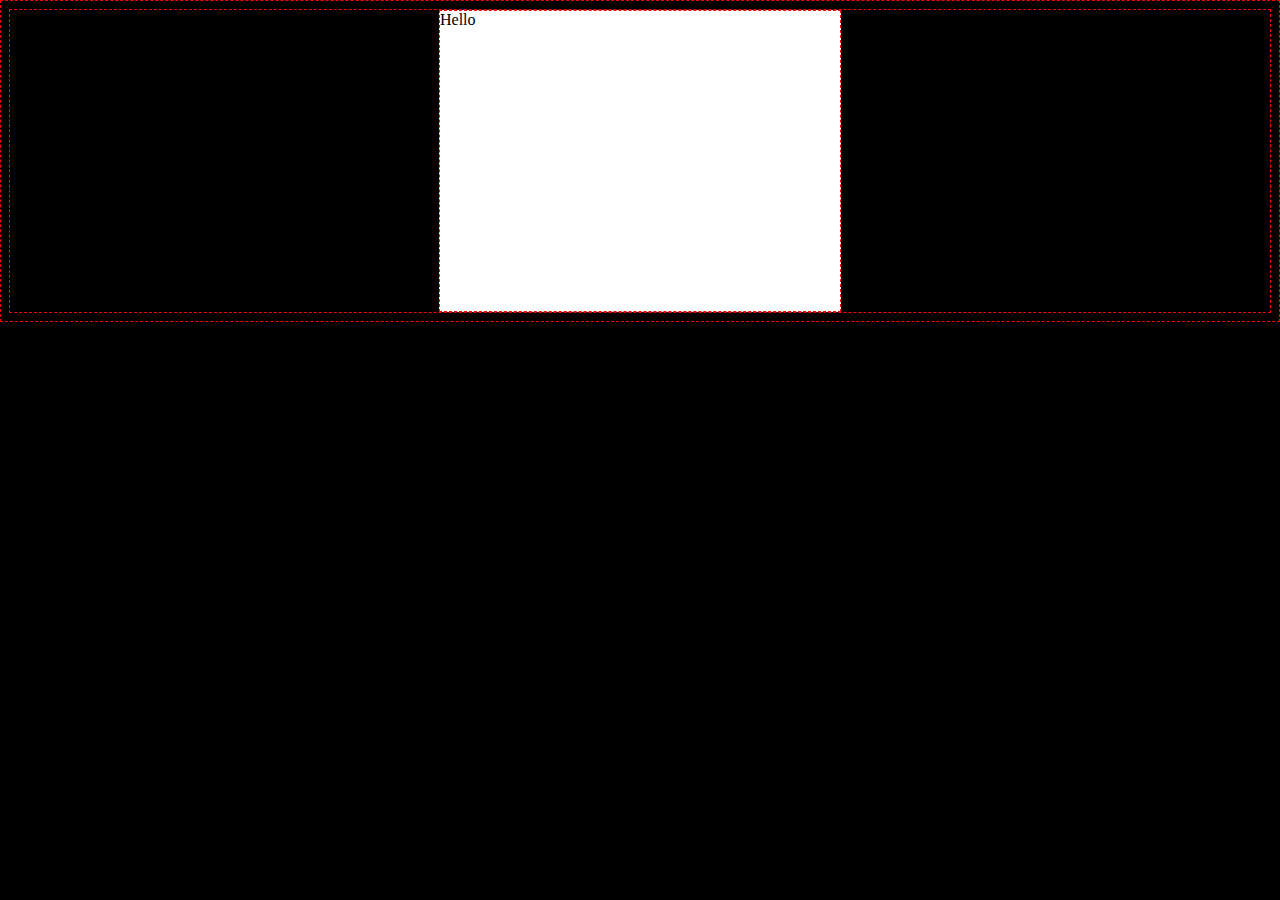
<file: .learn/resets/11-postcard-divisions/index.html>
<!DOCTYPE html>
<html lang="en">
	<head>
		<meta charset="UTF-8" />
		<meta name="viewport" content="width=device-width, initial-scale=1.0" />
		<link rel="stylesheet" href="styles.css" />
		<title>Document</title>
	</head>
	<body>
		<div class="postcard">Hello</div>
	</body>
</html>
</file>
<file: .learn/resets/11-postcard-divisions/styles.css>
body {
	background: black;
}

* {
	border: 1px dashed red;
	min-height: 10px;
}

.postcard {
	background: white;
	width: 400px;
	height: 300px;
	margin: auto;
}
</file>
